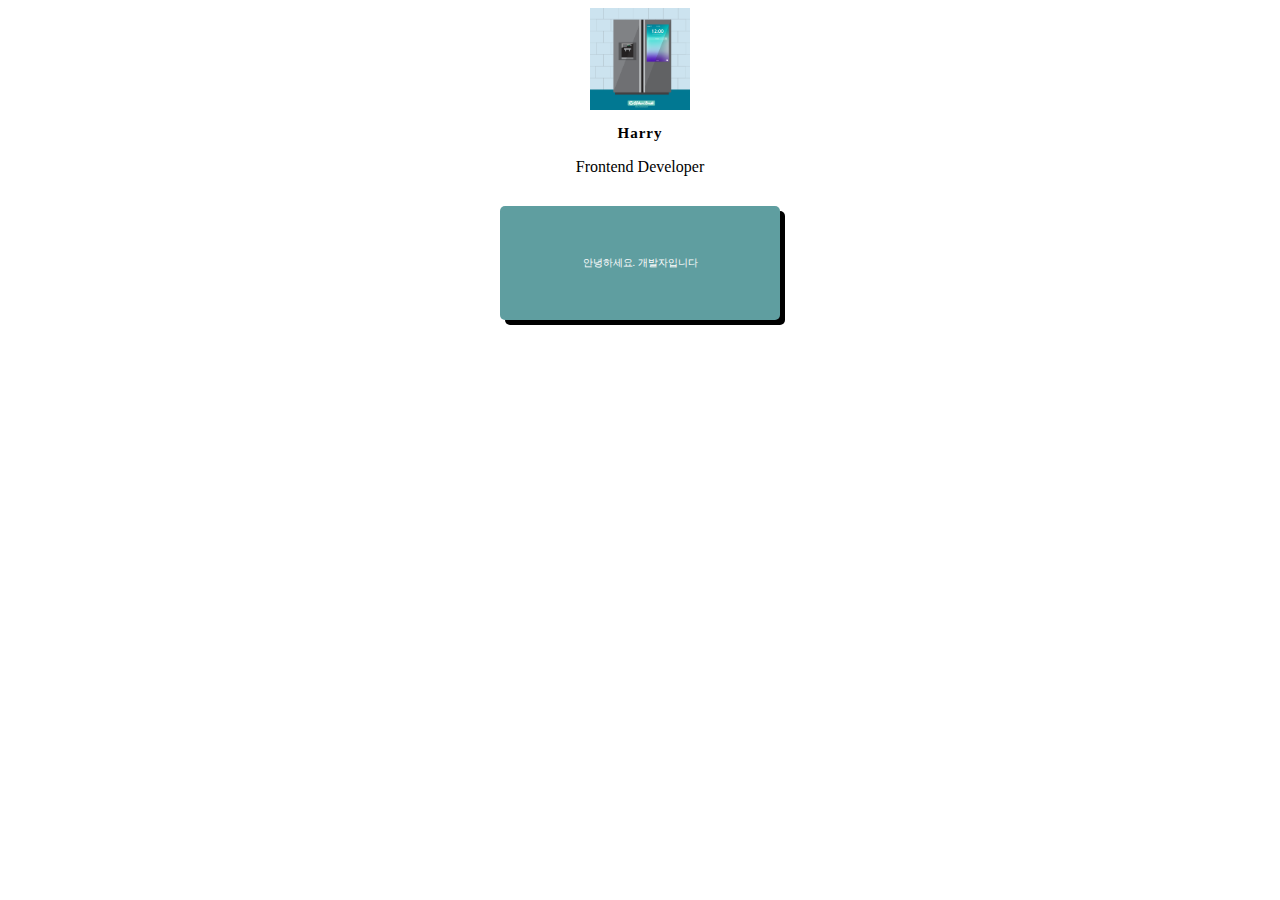
<file: HtmlCss/index.html>
<!DOCTYPE html>
<html lang="en">
  <head>
    <meta charset="UTF-8" />
    <title>Document</title>
    <link href="css/main.css" rel="stylesheet" />
  </head>
  <body>
    <img src="refrigerator.PNG" class="profile" />
    <h3 class="title">Harry</h3>
    <p style="text-align: center">Frontend Developer</p>

    <div class="box">
      <p style="text-align: center">안녕하세요. 개발자입니다</p>
    </div>
  </body>
</html>
</file>
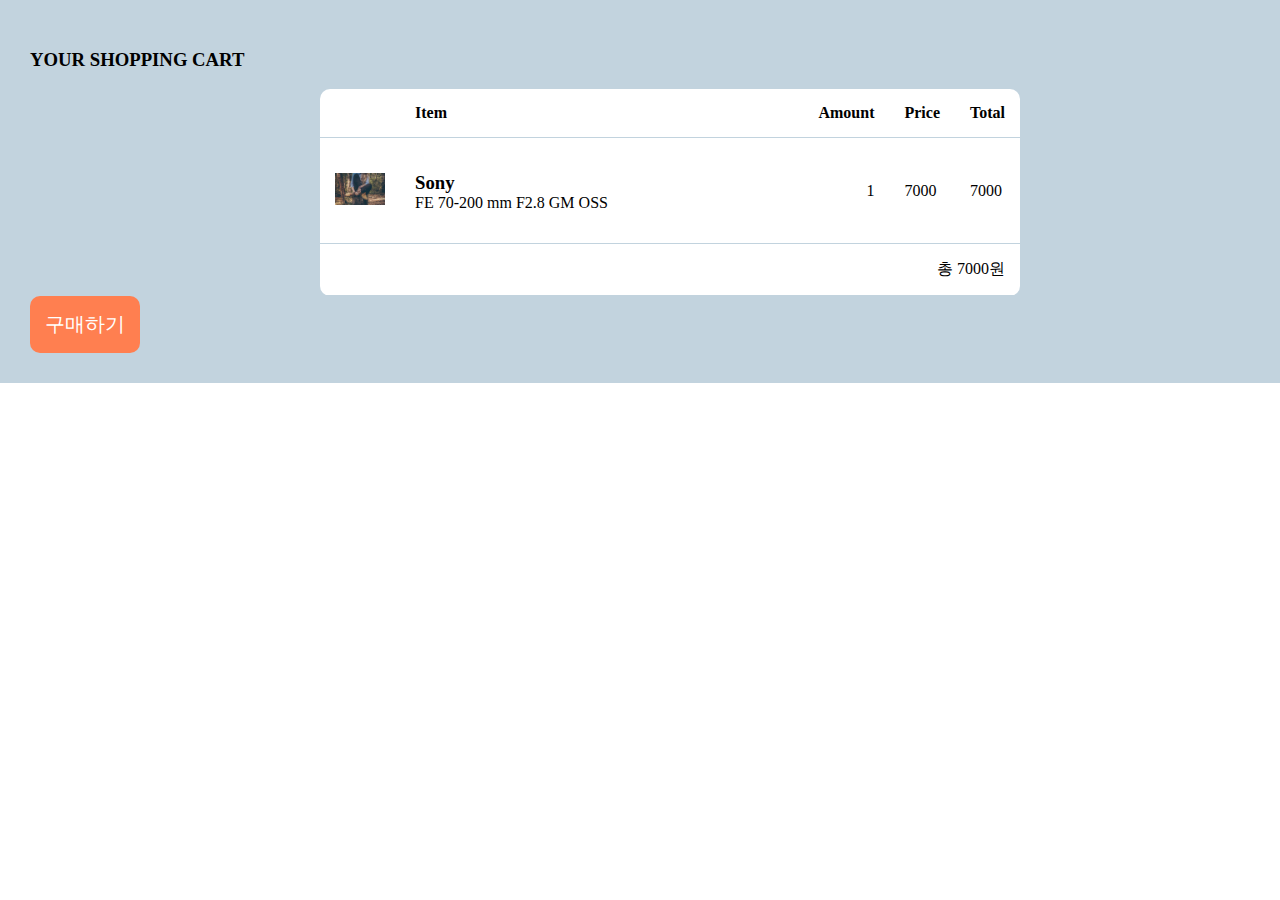
<file: HtmlCss/cart.html>
<!DOCTYPE html>
<html lang="en">
  <head>
    <meta charset="UTF-8" />
    <link href="css/cart.css" rel="stylesheet" />
    <title>Document</title>
  </head>
  <body>
    <div class="cart-background">
      <div style="">
        <h3>YOUR SHOPPING CART</h3>
        <table class="cart-table">
          <thead>
            <tr>
              <th></th>
              <th>Item</th>
              <th>Amount</th>
              <th>Price</th>
              <th>Total</th>
            </tr>
          </thead>
          <tbody>
            <tr>
              <td><img src="img/shoes.jpg" width="50px" /></td>
              <td>
                <h3 style="margin-bottom: 0">Sony</h3>
                <p style="margin-top: 0">FE 70-200 mm F2.8 GM OSS</p>
              </td>
              <td>1</td>
              <td>7000</td>
              <td>7000</td>
            </tr>
            <tr>
              <td colspan="5" style="text-align: right">총 7000원</td>
            </tr>
          </tbody>
        </table>
        <button class="btn">구매하기</button>
      </div>
    </div>
  </body>
</html>
</file>
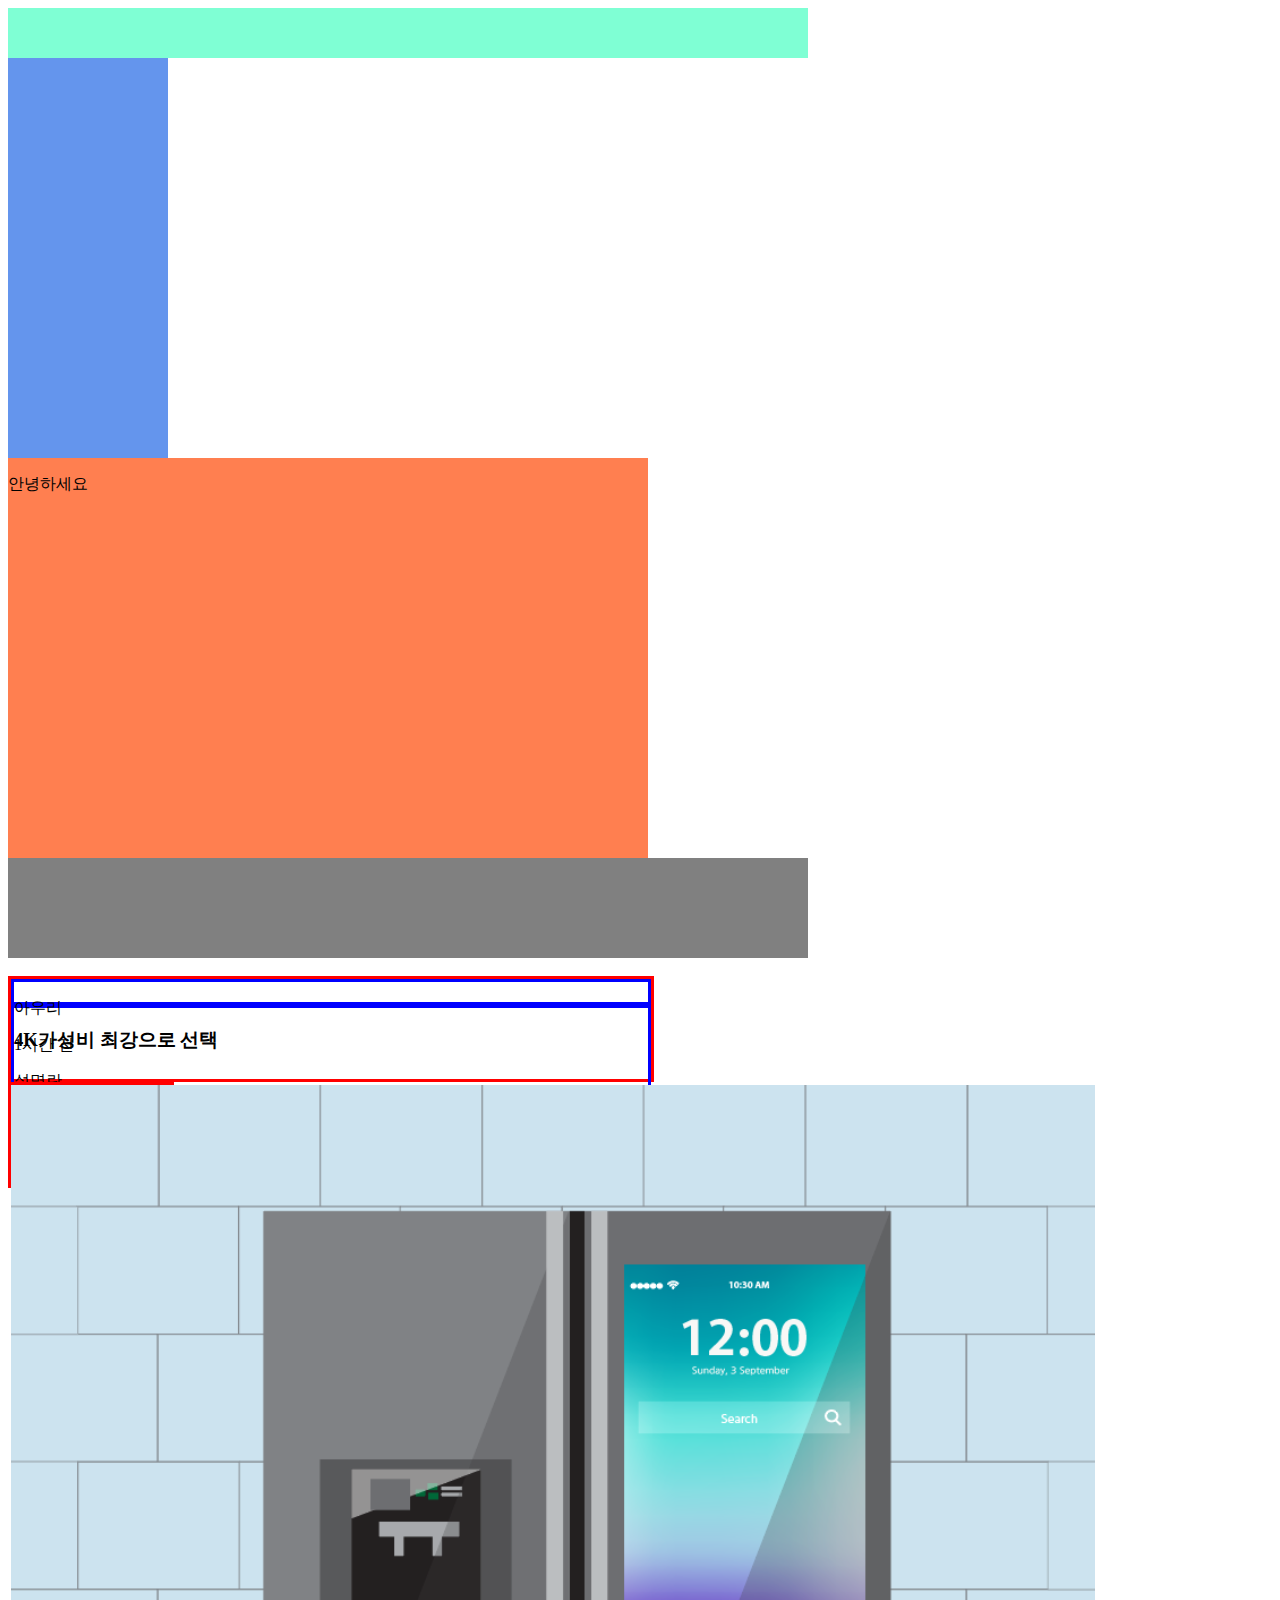
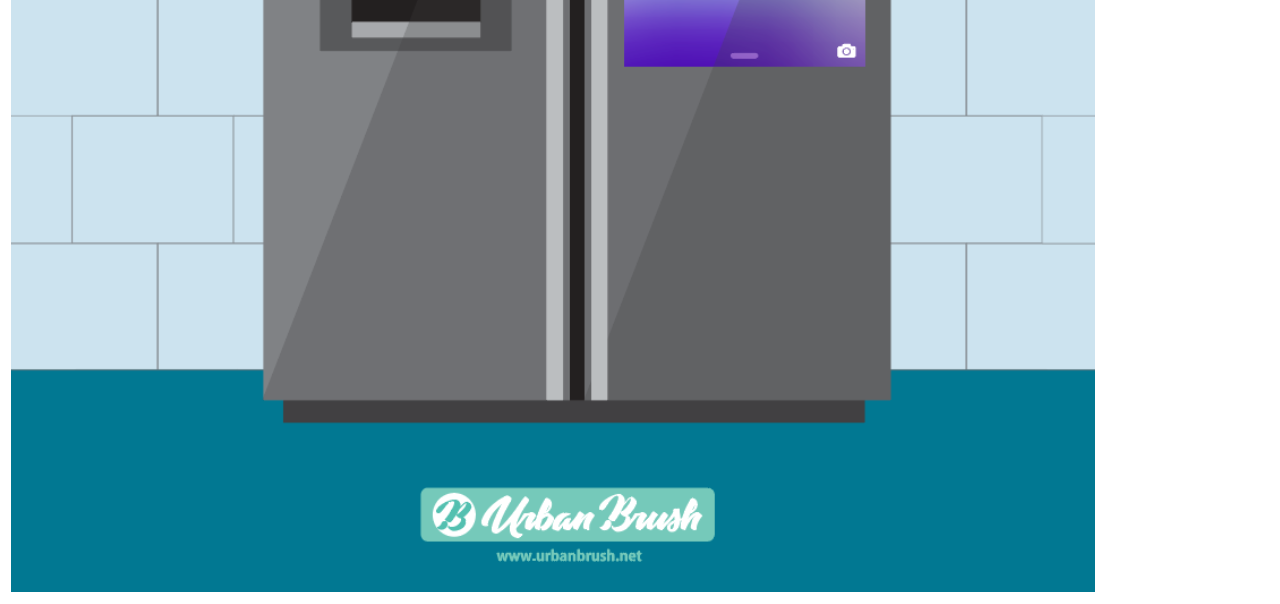
<file: HtmlCss/layout1.html>
<!DOCTYPE html>
<html lang="en">
  <head>
    <meta charset="UTF-8" />

    <title>Document</title>
    <link href="css/main.css" rel="stylesheet" />
  </head>
  <body>
    <div class="container">
      <div class="header"></div>
      <div class="left-menu"></div>
      <!--
      -->
      <div class="right">
        <p>안녕하세요</p>
      </div>
      <div class="footer"></div>
    </div>
    <br />

    <div class="container">
      <div class="test-left">
        <div class="left-top">
          <p>아우리</p>
          <p>1시간 전</p>
        </div>
        <div class="left-bottom">
          <h3>4K가성비 최강으로 선택</h3>
          <p>설명란</p>
        </div>
      </div>
      <!--
      -->
      <div class="test-right">
        <img src="refrigerator.PNG" />
      </div>
    </div>
  </body>
</html>
</file>
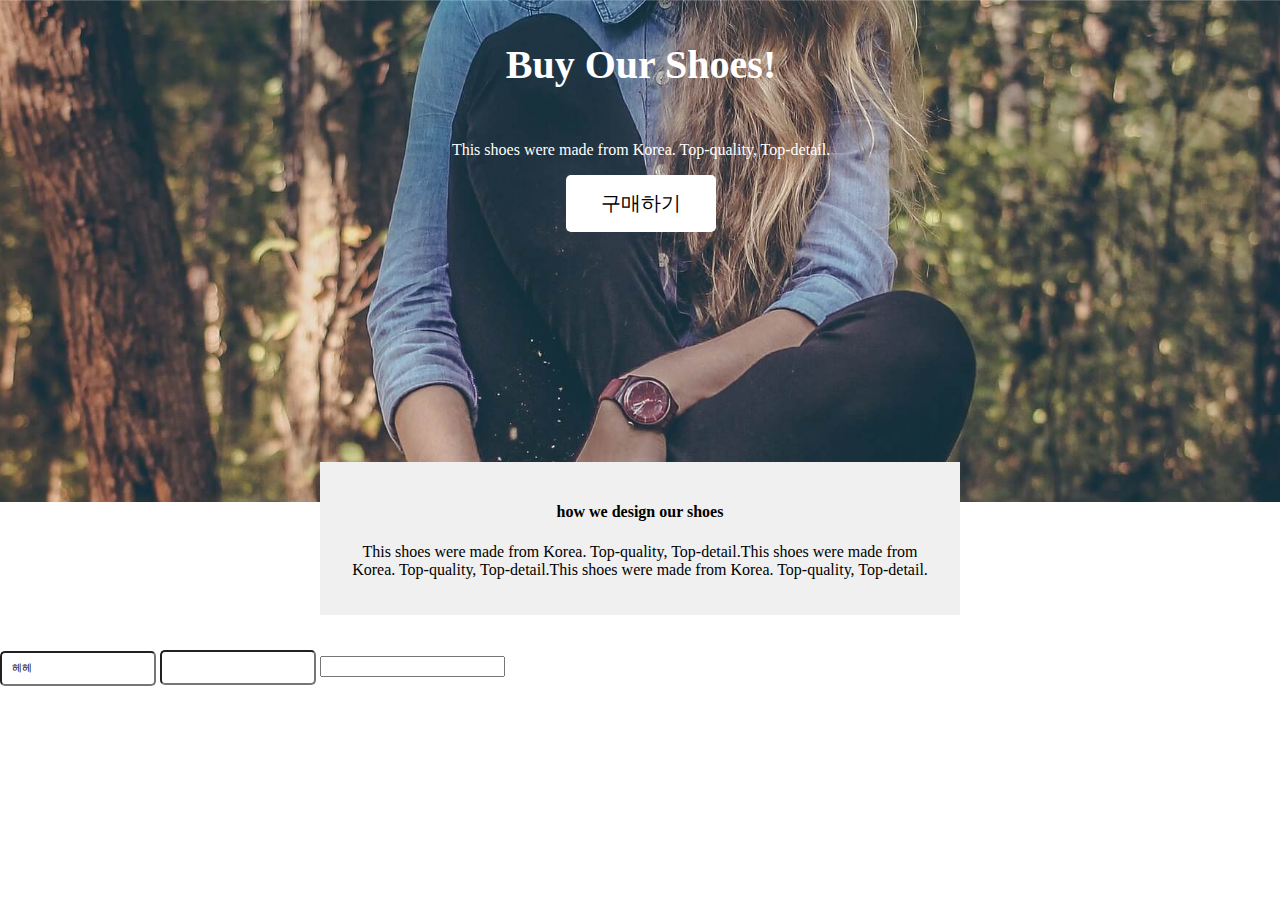
<file: HtmlCss/layout2.html>
<!DOCTYPE html>
<html lang="en">
  <head>
    <meta charset="UTF-8" />
    <title>Document</title>
    <link href="css/main.css" rel="stylesheet" />
  </head>
  <body style="margin: 0px">
    <div style="height: 650px; position: relative">
      <div class="main-background">
        <h4 class="main-title">Buy Our Shoes!</h4>
        <p class="main-context">
          This shoes were made from Korea. Top-quality, Top-detail.
        </p>
        <button class="main-button">구매하기</button>
      </div>
      <div class="sub-box">
        <h4>how we design our shoes</h4>
        <p>
          This shoes were made from Korea. Top-quality, Top-detail.This shoes
          were made from Korea. Top-quality, Top-detail.This shoes were made
          from Korea. Top-quality, Top-detail.
        </p>
      </div>
    </div>

    <form>
      <input type="text" value="헤헤" />
      <input type="text" />
      <input type="password" />
    </form>
  </body>
</html>
</file>
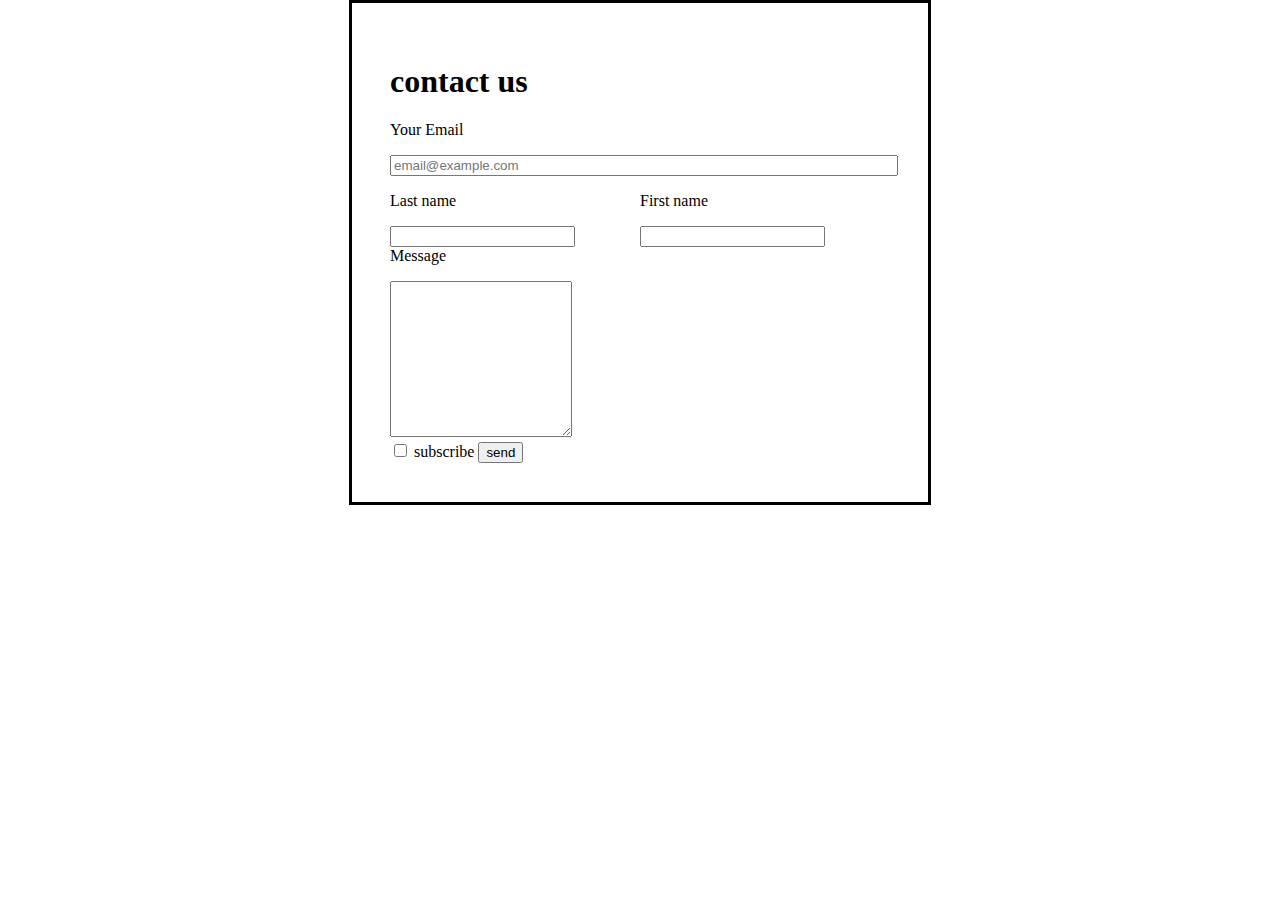
<file: HtmlCss/practice.html>
<!DOCTYPE html>
<html lang="en">
  <head>
    <meta charset="UTF-8" />
    <title>Document</title>
    <link href="css/practice.css" rel="stylesheet" />
  </head>
  <body style="margin: 0px">
    <div class="container">
      <form>
        <h1>contact us</h1>
        <div class="email">
          <p>Your Email</p>
          <input type="email" placeholder="email@example.com" />
        </div>
        <div class="name">
          <span class="first-name">
            <p>First name</p>
            <input type="text" />
          </span>
          <span class="last-name">
            <p>Last name</p>
            <input type="text" />
          </span>
        </div>
        <div class="message">
          <p>Message</p>
          <textarea rows="10"></textarea>
        </div>
        <input type="checkbox" />
        <label>subscribe</label>
        <input type="submit" value="send" />
      </form>
    </div>
  </body>
</html>
</file>
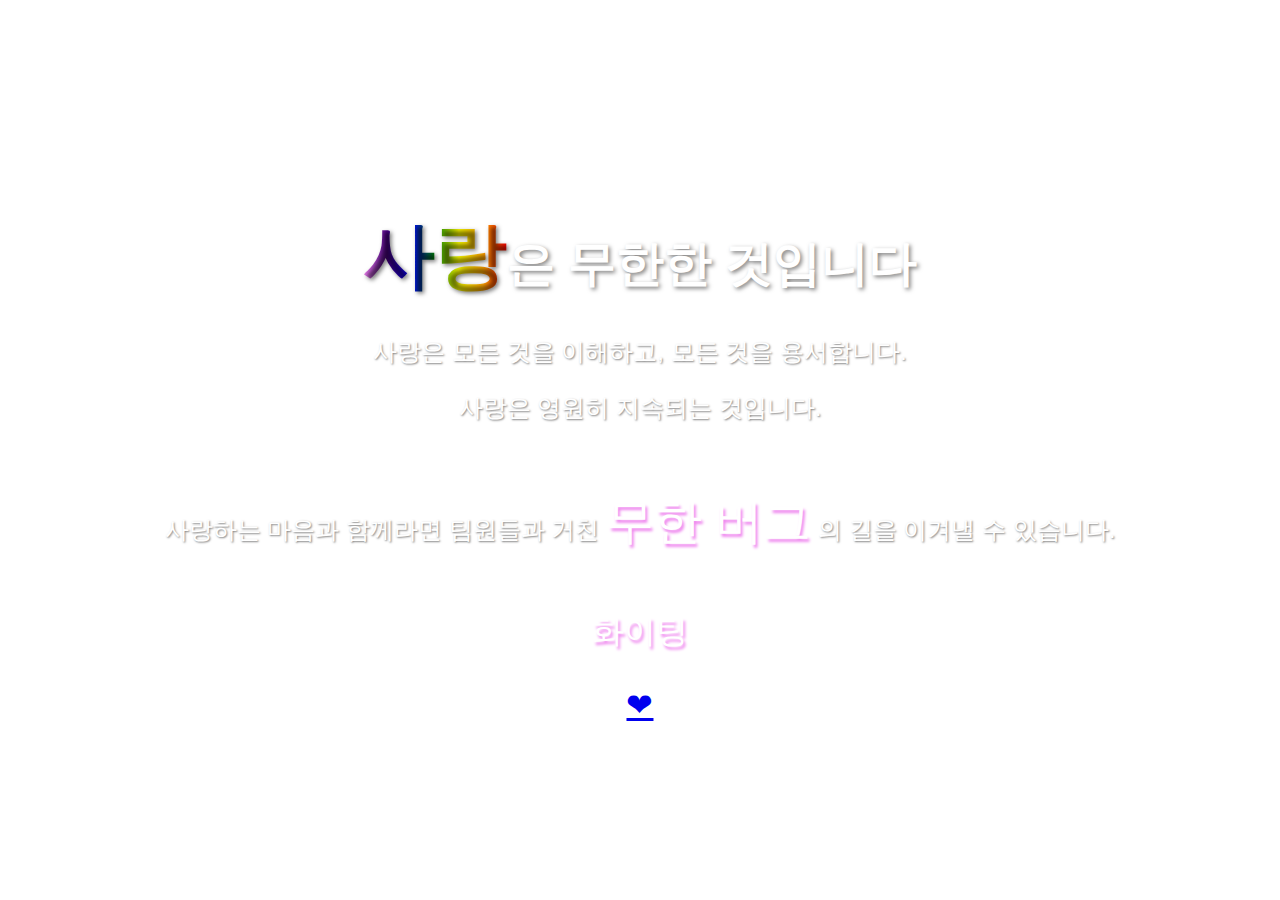
<file: HtmlCss/test.html>
<!DOCTYPE html>
<html lang="en">
  <head>
    <meta charset="UTF-8" />
    <meta name="viewport" content="width=device-width, initial-scale=1.0" />
    <title>SSAFY</title>
    <style>
      body {
        margin: 0;
        padding: 0;
        height: 100vh;
        background-image: url('https://cdn.pixabay.com/photo/2018/01/24/19/52/love-3103752_960_720.jpg');
        background-size: cover;
        background-position: center;
        display: flex;
        justify-content: center;
        align-items: center;
        text-align: center;
        font-family: Arial, sans-serif;
        color: white;
      }

      h1 {
        font-size: 3em;
        text-shadow: 2px 2px 4px rgba(0, 0, 0, 0.5);
      }

      p {
        font-size: 1.5em;
        text-shadow: 1px 1px 2px rgba(0, 0, 0, 0.5);
      }

      .bug {
        text-shadow: 1px 1px 2px rgba(4, 26, 64, 0.5);
        color: #3297ce;
      }
      .rainbow-text {
        background: linear-gradient(
          to right,
          violet,
          indigo,
          blue,
          green,
          yellow,
          orange,
          red
        );
        -webkit-background-clip: text;
        color: transparent;
        display: inline-block;
        font-size: 1.5em;
      }

      .heart {
        color: #ff7b7b;
        font-size: 2em;
        animation: heartbeat 1s infinite;
      }

      .love {
        animation: colorChange 2s infinite;
        text-shadow: 2px 3px 3px violet;
        display: inline-block;
        font-size: 2em;
      }

      @keyframes colorChange {
        0% {
          color: white;
        }
        16.666% {
          color: violet;
        }
        33.333% {
          color: pink;
        }
        50% {
          color: purple;
        }
        66.666% {
          color: yellow;
        }
        83.333% {
          color: orange;
        }
        100% {
          color: red;
        }
      }
    </style>
  </head>
  <body>
    <div>
      <h1><span class="rainbow-text">사랑</span>은 무한한 것입니다</h1>
      <p>사랑은 모든 것을 이해하고, 모든 것을 용서합니다.</p>
      <p>사랑은 영원히 지속되는 것입니다.</p>
      <br />
      <p>
        사랑하는 마음과 함께라면 팀원들과 거친
        <span class="love"> 무한 버그</span>
        의 길을 이겨낼 수 있습니다.
      </p>
      <p class="love">화이팅</p>
      <div class="heart">
        <a href="https://edu.ssafy.com/edu/main/index.do"> ❤ </a>
      </div>
    </div>
  </body>
</html>
</file>
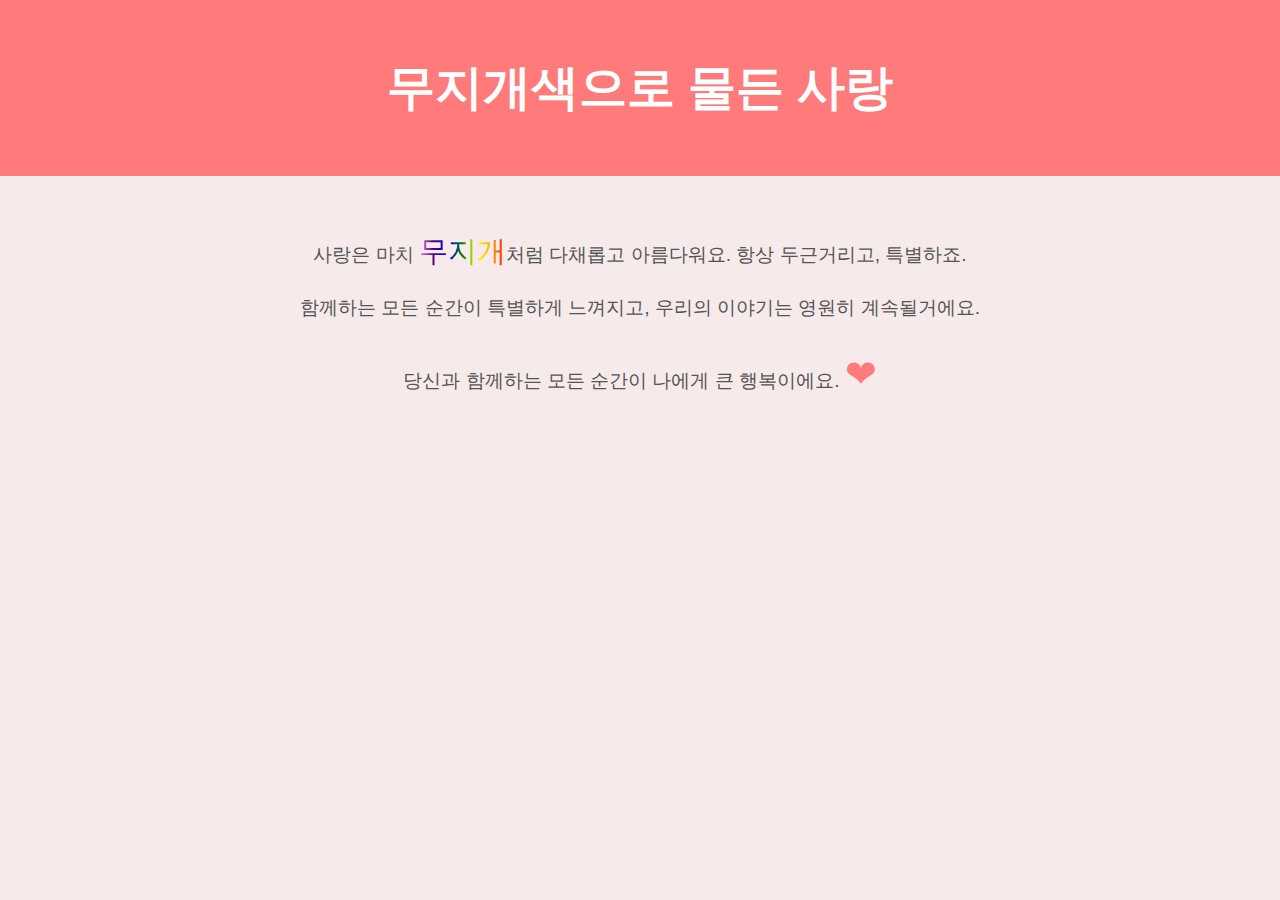
<file: HtmlCss/test2.html>
<!DOCTYPE html>
<html lang="en">
<head>
  <meta charset="UTF-8">
  <meta name="viewport" content="width=device-width, initial-scale=1.0">
  <title>무지개색 사랑</title>
  <style>
    body {
      background-color: #f7eaea;
      font-family: 'Arial', sans-serif;
      text-align: center;
      margin: 0;
      padding: 0;
    }

    header {
      background-color: #ff7b7b;
      padding: 1em;
      color: #fff;
      font-size: 1.5em;
    }

    section {
      padding: 2em;
    }

    p {
      font-size: 1.2em;
      line-height: 1.6;
      color: #555;
    }

    .rainbow-text {
      background: linear-gradient(to right, violet, indigo, blue, green, yellow, orange, red);
      -webkit-background-clip: text;
      color: transparent;
      display: inline-block;
      font-size: 1.5em;
    }

    .heart {
      color: #ff7b7b;
      font-size: 2em;
      animation: heartbeat 1s infinite;
    }

    @keyframes heartbeat {
      0%, 100% {
        transform: scale(1);
      }
      50% {
        transform: scale(1.2);
      }
    }
  </style>
</head>
<body>
  <header>
    <h1>무지개색으로 물든 사랑</h1>
  </header>
  <section>
    <p>사랑은 마치 <span class="rainbow-text">무지개</span>처럼 다채롭고 아름다워요. 항상 두근거리고, 특별하죠.</p>
    <p>함께하는 모든 순간이 특별하게 느껴지고, 우리의 이야기는 영원히 계속될거에요.</p>
    <p>당신과 함께하는 모든 순간이 나에게 큰 행복이에요. <span class="heart">❤</span></p>
  </section>
</body>
</html>
</file>
<file: HtmlCss/css/main.css>
.profile {
  width: 100px;
  display: block;
  margin-left: auto;
  margin-right: auto;
}

.title {
  font-size: 15px;
  font-family: 'Franklin Gothic Medium';
  color: black;
  letter-spacing: 1px;
  text-align: center;
}

.box {
  width: 200px;
  background-color: cadetblue;
  margin: 30px;
  padding: 40px;
  border-radius: 5px;
  /* display: block; */
  margin-left: auto;
  margin-right: auto;
  font-size: 10px;
  box-shadow: 5px 5px black;
  color: white;
}

.container {
  width: 800px;
}

.header {
  width: 100%;
  height: 50px;
  background-color: aquamarine;
}

.left-menu {
  width: 20%;
  height: 400px;
  background: cornflowerblue;
  display: inline-block;
  vertical-align: top;
}

.right {
  width: 80%;
  height: 400px;
  background: coral;
  display: inline-block;
}

.footer {
  width: 100%;
  height: 100px;
  background-color: grey;
}

.test-left {
  width: 80%;
  height: 100px;
  border: red solid;
  display: inline-block;
  vertical-align: top;
}

.test-right {
  width: 20%;
  height: 100px;
  border: red solid;
  display: inline-block;
}

.left-top {
  border: solid blue;
  height: 20%;
}

.left-bottom {
  border: solid blue;
  height: 80%;
}

.main-background {
  width: 100%;
  height: 500px;
  background-image: url(../img/shoes.jpg);
  background-size: cover;
  background-position: center;
  background-repeat: no-repeat;
  background-attachment: fixed;
  /* filter: brightness(70%); */
  padding: 1px;
  position: relative;
}

.main-title {
  color: white;
  font-size: 40px;
  margin-top: 40px;
  text-align: center;
}

.main-context {
  color: white;
  font-size: 16px;
  text-align: center;
}

.main-button {
  padding: 15px;
  font-size: 20px;
  background-color: white;
  border: none;
  border-radius: 5px;
  position: absolute;
  left: 0px;
  right: 0px;
  margin: auto;
  width: 150px;
}

/* .sub-box {
  background-color: rgb(240, 240, 240);
  text-align: center;
  width: 400px;
  position: absolute;
  left: 0;
  right: 0;
  margin: auto;
  padding: 10px;
  bottom: 1px;
} */

.sub-box {
  background-color: rgb(240, 240, 240);
  text-align: center;
  width: 600px;
  margin: auto;
  padding: 20px;
  position: relative;
  top: -40px;
}

input[type='text'] {
  padding: 10px;
  font-size: 10px;
  border: 1px soild black;
  border-radius: 5px;
}
</file>
<file: HtmlCss/css/cart.css>
body {
  margin: 0px;
}

.cart-background {
  width: 100%;
  background-color: #c2d3de;
  padding: 30px;
}

table {
  border-collapse: collapse;
}

td,
th {
  /* border: 1px solid black; */
}

.cart-table {
  width: 100%;
  max-width: 700px;
  background-color: white;
  border-radius: 10px;
  margin: auto;
}

.cart-table td,
.cart-table th {
  padding: 15px;
  border-bottom: 1px solid #c2d3de;
}

.cart-table th:nth-child(2) {
  width: 400px;
}

tr th {
  text-align: start;
}

tr td:nth-child(3) {
  text-align: end;
}

.btn {
  padding: 15px;
  font-size: 20px;
  border: none;
  border-radius: 10px;
  background-color: coral;
  color: white;
  cursor: pointer;
}

.btn:hover {
  background-color: chocolate;
}

.btn:active {
  background-color: brown;
}
.btn:focus {
  background-color: grey;
}
</file>
<file: HtmlCss/css/practice.css>
.container {
  width: 500px;
  border: solid black;
  padding: 3cqmax;
  margin: auto;
}

p {
  font-size: 16px;
}

input[type='email'] {
  width: 100%;
}

.last-name {
  float: left;
  width: 50%;
}

.first-name {
  float: right;
  width: 50%;
}

.message {
  clear: both;
  width: 100%;
  height: 50%;
  resize: none;
}
</file>
